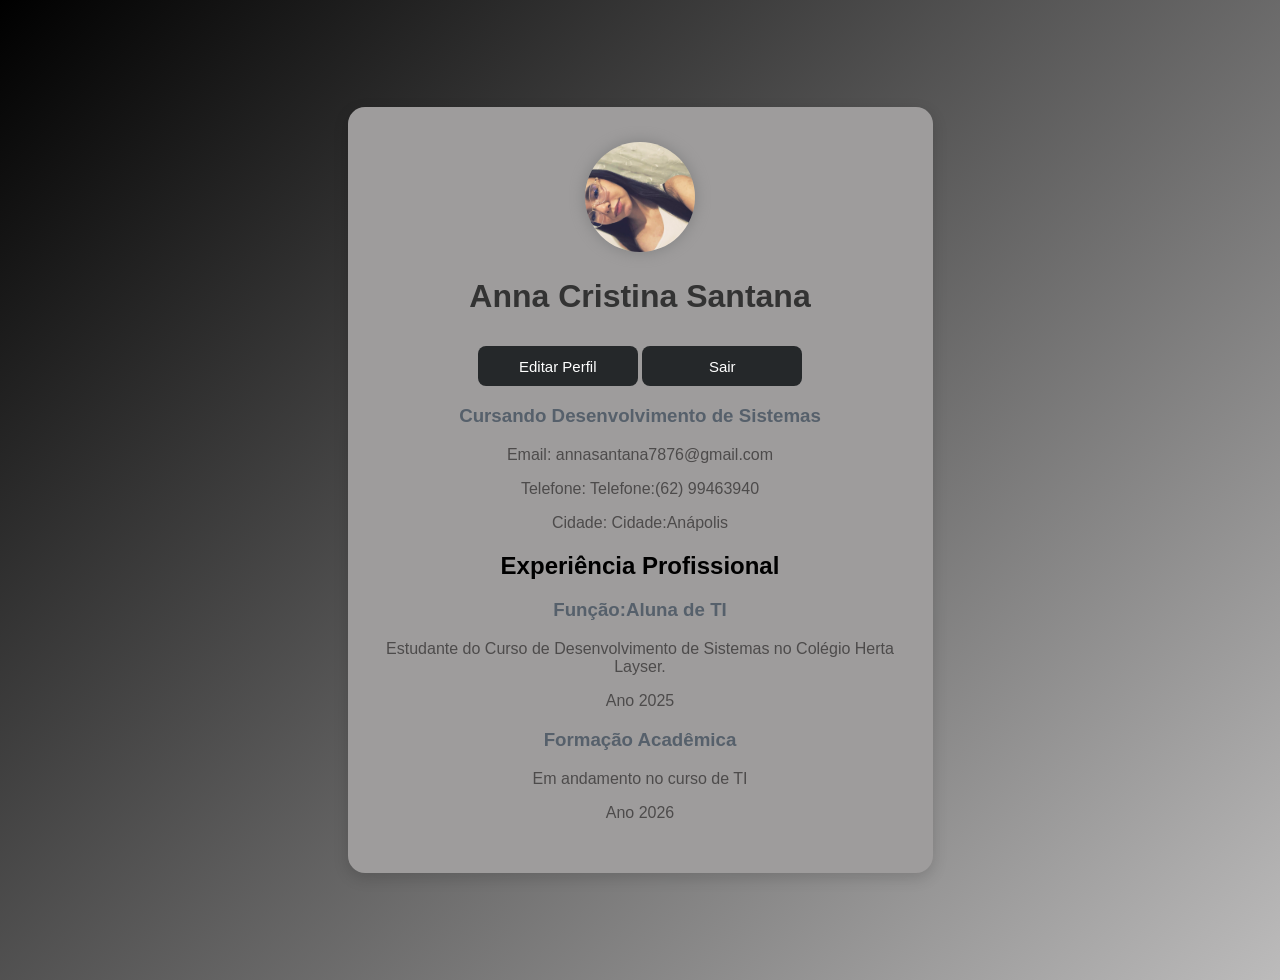
<file: Curriculo/index.html>
<!DOCTYPE html>
<html lang="pt-br">
<head>
    <meta charset="UTF-8">
    <meta name="viewport" content="width=device-width, initial-scale=1.0">
    <title>Curriculo Profissional</title> 
    <link rel="stylesheet" href="CSS/style.css">
</head>
<body>
    <div class="perfil">
        <img src="img/Anna.jpg" alt="Anna">
        <h1 id="perfilNome">Anna Cristina Santana</h1>
         <button id="editar">Editar Perfil</button>
        <button id="sair">Sair</button>
        <h3 id="perfilCurso">Cursando Desenvolvimento de Sistemas</h3>
        <p>Email: <span id="perfilEmail">annasantana7876@gmail.com</span></p>
        <p>Telefone: <span id="perfilTelefone">Telefone:(62) 99463940</span></p>
        <p>Cidade: <span id="perfilCidade">Cidade:Anápolis</span></p>
    <div class="Experiencia">
        <h2>Experiência Profissional</h2>
        <h3>Função:Aluna de TI</h3>
        <p id="perfilDescricao">Estudante do Curso de Desenvolvimento de Sistemas no Colégio Herta Layser.</p>
        <p>Ano 2025</p>
        <h3>Formação Acadêmica</h3>
        <p>Em andamento no curso de TI</p>
        <p>Ano 2026</p>
    </div>

    <div class="formulario"id="areaFormular"hidden>
            <h2>Editar Perfil</h2>
            <form id="formPerfil">

                <label for="nome">Nome:</label>
                <input type="text"id="nome" required>

                <label for="curso">Curso:</label>
                <input type="text" id="curso" required>

                <label for="telefone">Telefone:</label>
                <input type="text" id="telefone" required>

                <label for="email">Email:</label>
                <input type="text" id="email" required>

                <label for="cidade">Cidade:</label>
                <input type="text" id="cidade" required>

                <label for="descricao">Descrição:</label>
                <textarea id="descricao"></textarea>

                <button type="submit">
                    Salvar Perfil
                </button>

                <button type="button" id="cancelar">
                    Cancelar
                </button>

            </form>    
    </div>

    <script src="js/perfil/perfil.js" defer></script>
</body>
</html>
</file>
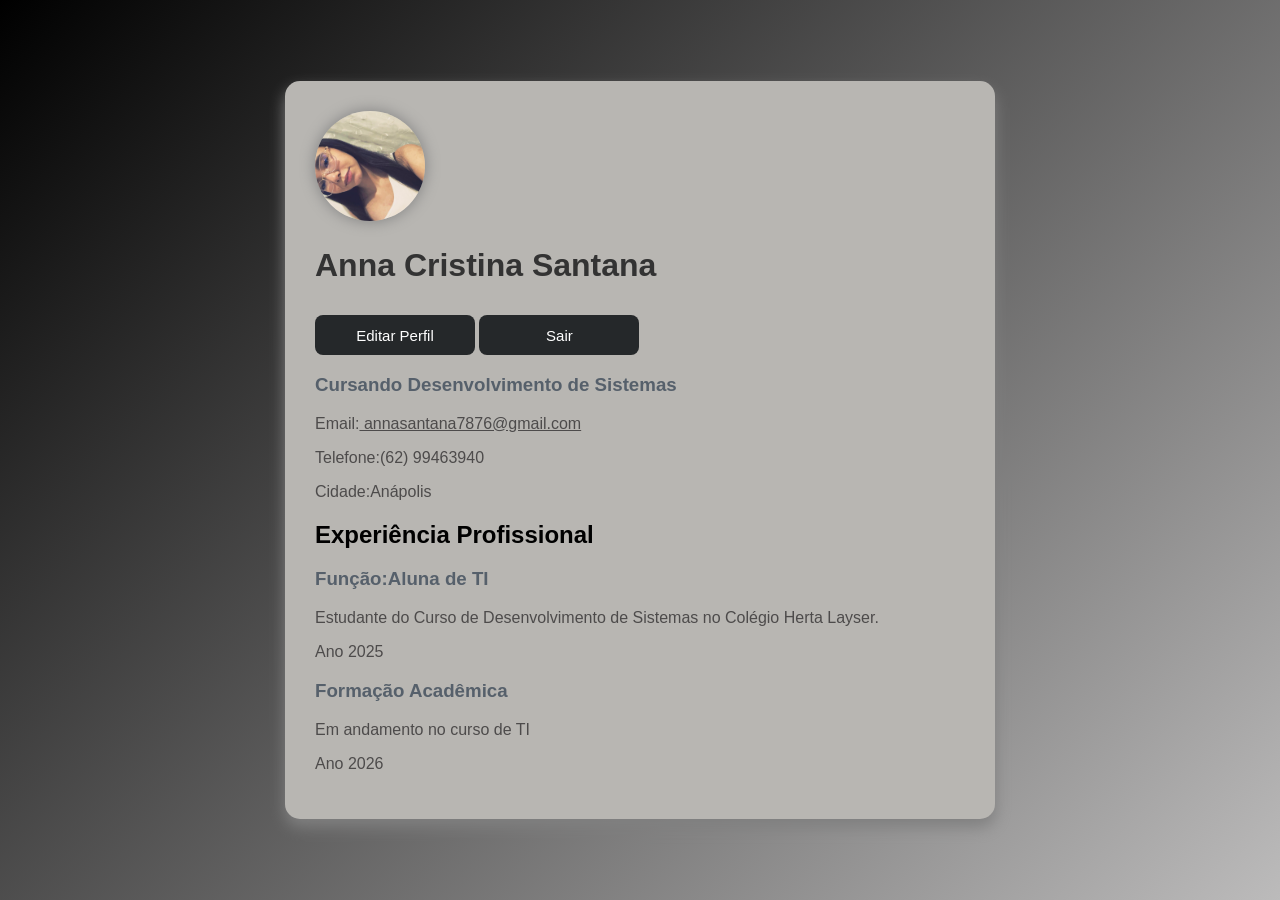
<file: Curriculo-main/Curriculo/index.html>
<!DOCTYPE html>
<html lang="pt-br">
<head>
    <meta charset="UTF-8">
    <meta name="viewport" content="width=device-width, initial-scale=1.0">
    <title>Curriculo Profissional</title> 
    <link rel="stylesheet" href="CSS/style.css">
</head>
<body>
    <div class="container">
        <img src="img/Anna.jpg" alt="Anna">
        <h1 id="nome">Anna Cristina Santana</h1>
         <button id="editar">Editar Perfil</button>
        <button id="sair">Sair</button>
        <h3>Cursando Desenvolvimento de Sistemas</h3>
        <p>Email:<a href="mailto:annasantana7876@gmail.com">
        annasantana7876@gmail.com</a></p>
        <p id="telefone">Telefone:(62) 99463940</p>
        <p id="cidade">Cidade:Anápolis</p>
    <div class="Experiencia">
        <h2>Experiência Profissional</h2>
        <h3>Função:Aluna de TI</h3>
        <p>Estudante do Curso de Desenvolvimento de Sistemas no Colégio Herta Layser.</p>
        <p>Ano 2025</p>
        <h3>Formação Acadêmica</h3>
        <p>Em andamento no curso de TI</p>
        <p>Ano 2026</p>
    </div>
    <script src="js/perfil/perfil.js"></script>
</body>
</html>
</file>
<file: Curriculo/CSS/style.css>
body{
    margin: 0;
    padding: 40px;
    min-height: 100vh;
    font-family: Arial, sans-serif;
    display: flex;
    justify-content: center;
    align-items: center;
    min-height: 100vh;
    gap: 50px;
    flex-wrap: wrap;
    background: linear-gradient(
        135deg,
        black,
        rgb(188, 187, 187)
    );
}

img{
    width: 110px;
    height: 110px;
    object-fit: cover;
    border-radius: 50%;
    box-shadow:0 0 15px gray;

}
h1{
    color: #333;
    
}
h3{
    color:#56606b;

}
p{
    color:#4d4b4b;
}
a{
    color:#4d4b4b
}
button{
    width: 160px;
    height: 40px;
    margin-top: 10px;
    border: none;
    border-radius: 8px;
    background-color: #25282a ;
    color: white;
    font-size: 15px;
}

.formulario{ width: 450px; max-width: 100%;padding: 30px; background-color: white; border-radius: 17px;
    box-shadow: 0 5px 15 px rgba(0, 0, 0, 0.15);
}

.formulario h2{text-align: center; margin-top: 15px; margin-bottom: 22px;}

.formulario label{ display: block; margin-top: 12px; margin-bottom: 6px;}

.formulario input, .formulario textarea{
    display: block; width: 100%; padding: 11px;

    border: 1px solid #cccccc; border-radius: 6px;

    font-family: Arial,sans-serif; font-size: 15px;
}

.formulario textarea{ min-height: 90px; resize: vertical;}

.formulario button{
    display: block;
    width: 100%;
    margin-top: 15px;
}

.formulario input:focus,
.formulario textarea:focus {
    outline: 2px solid #087bfa;
    outline-offset: 1px;
}

[hidden] {
    display: none !important;
}

.perfil {
    width: 515px;
    max-width: 100%;
    padding: 35px;
    background-color: rgb(158, 156, 156);
    border-radius: 17px;
    box-shadow: 0 5px 15px rgba(0, 0, 0, 0.15);
    text-align: center;
}

@media (max-width: 700px) {

    body {
        padding: 25px 16px;
        gap: 25px;
        align-items: flex-start;
    }

    .perfil,
    .formulario {
        width: 100%;
        max-width: 450px;
        padding: 25px;
    }

    .perfil img {
        width: 140px;
        height: 140px;
    }

    .perfil h1 {
        font-size: 28px;
    }

    .perfil h3 {
        font-size: 19px;
    }

    .perfil p {
        font-size: 16px;
    }
}
</file>
<file: Curriculo-main/Curriculo/CSS/style.css>
body{
    display: flex;
    justify-content: center;
    align-items: center;
    min-height: 100vh;
    margin: 0;
    background: linear-gradient(
        135deg,
        black,
        rgb(188, 187, 187)
    );
    font-family: Arial;
}
.container{
    width: 650px;
    max-width: 850px;
    background-color: rgb(184, 182, 178);
    padding: 30px;
    text-align:none;
    border-radius: 15px;
    box-shadow: 0 8px 15px gray;
}
img{
    width: 110px;
    height: 110px;
    object-fit: cover;
    border-radius: 50%;
    box-shadow:0 0 15px gray;

}
h1{
    color: #333;
    
}
h3{
    color:#56606b;

}
p{
    color:#4d4b4b;
}
a{
    color:#4d4b4b
}
button{
    width: 160px;
    height: 40px;
    margin-top: 10px;
    border: none;
    border-radius: 8px;
    background-color: #25282a ;
    color: white;
    font-size: 15px;
}
</file>
